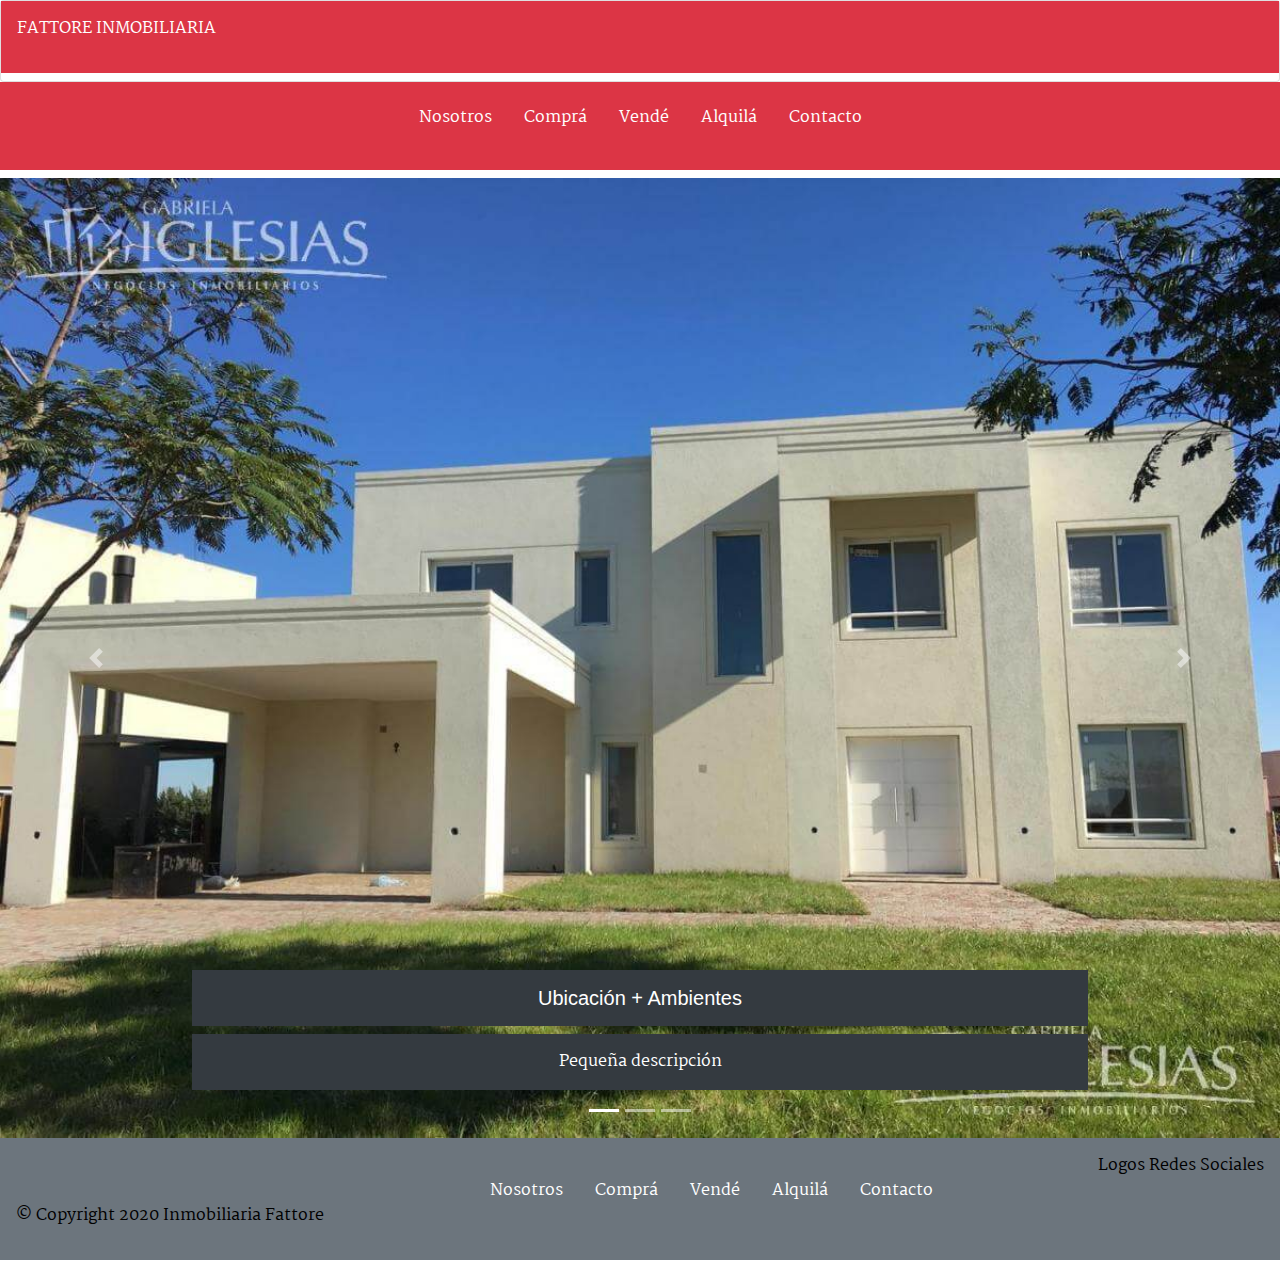
<file: index.html>
<!DOCTYPE html>
<html lang="es">
    <head>
        <meta name="description" content="Inmobiliaria">
        <meta name="keywords"  content="Casas, Alquilar, Vender casas, Comprar, inmobiliaria, Departamentos">
        <meta charset="utf-8">
        <meta name="viewport" content="width=device-width, initial-scale=1.0"/>
        <link rel="stylesheet" href="https://stackpath.bootstrapcdn.com/bootstrap/4.5.2/css/bootstrap.min.css" integrity="sha384-JcKb8q3iqJ61gNV9KGb8thSsNjpSL0n8PARn9HuZOnIxN0hoP+VmmDGMN5t9UJ0Z" crossorigin="anonymous">
        <link href="https://fonts.googleapis.com/css2?family=Epilogue&display=swap" rel="stylesheet">
        <link href="https://fonts.googleapis.com/css2?family=Martel&display=swap" rel="stylesheet">
        <link rel="stylesheet" href="css/style.css" />
        <link rel="icon" href="img/favicon.ico" >
        <title>Inmobiliaria Fattore</title>
    </head>

    <body>    
        <div class="card">
            <div class="p-3 mb-2 bg-danger text-white" class="card-body" >
                <p><a class="text-white" href="index.html">FATTORE INMOBILIARIA</a></p>
            </div>
        </div>
        <nav class="p-3 mb-2 bg-danger text-white">
            <ul class="nav justify-content-center">
                <li class="nav-item"><a class="nav-link active" href="views/nosotros.html"><p class="text-white">Nosotros</p></a></li>
                <li class="nav-item"><a class="nav-link active" href="views/compra.html"><p class="text-white">Comprá</p></a></li>
                <li class="nav-item"><a class="nav-link active" href="views/vende.html"><p class="text-white">Vendé</p></a></li>
                <li class="nav-item"><a class="nav-link active" href="views/alquila.html"><p class="text-white">Alquilá</p></a></li>
                <li class="nav-item"><a class="nav-link active" href="views/contacto.html"><p class="text-white">Contacto</p></a></li>
            </ul>
        </nav>

        <div id="carouselExampleCaptions" class="carousel slide" data-ride="carousel">
            <ol class="carousel-indicators">
              <li data-target="#carouselExampleCaptions" data-slide-to="0" class="active"></li>
              <li data-target="#carouselExampleCaptions" data-slide-to="1"></li>
              <li data-target="#carouselExampleCaptions" data-slide-to="2"></li>
            </ol>
            <div class="carousel-inner">
              <div class="carousel-item active">
                <img src="img/slide2.jpg" class="d-block w-100" alt="...">
                <div class="carousel-caption d-none d-md-block" >
                  <h5 class="p-3 mb-2 bg-dark text-white">Ubicación + Ambientes</h5>
                  <p class="p-3 mb-2 bg-dark text-white">Pequeña descripción</p>
                </div>
              </div>
              <div class="carousel-item" >
                <img src="img/slide1.jpg" class="d-block w-100" alt="...">
                <div class="carousel-caption d-none d-md-block">
                    <h5 class="p-3 mb-2 bg-dark text-white">Ubicación + Ambientes</h5>
                    <p class="p-3 mb-2 bg-dark text-white">Pequeña descripción</p>
                </div>
              </div>
              <div class="carousel-item">
                <img src="img/slide3.jpg" class="d-block w-100" alt="...">
                <div class="carousel-caption d-none d-md-block">
                  <h5 class="p-3 mb-2 bg-dark text-white">Ubicación + Ambientes</h5>
                  <p class="p-3 mb-2 bg-dark text-white">Pequeña descripción</p>
                </div>
              </div>
            </div>
            <a class="carousel-control-prev" href="#carouselExampleCaptions" role="button" data-slide="prev">
              <span class="carousel-control-prev-icon" aria-hidden="true"></span>
              <span class="sr-only">Previous</span>
            </a>
            <a class="carousel-control-next" href="#carouselExampleCaptions" role="button" data-slide="next">
              <span class="carousel-control-next-icon" aria-hidden="true"></span>
              <span class="sr-only">Next</span>
            </a>
          </div>
        <div class="p-3 mb-2 bg-secondary text-white">  
            <div class="d-flex justify-content-between" style="height: 90px;" >
                <div class="align-self-end"><p>© Copyright 2020 Inmobiliaria Fattore</p></div>
                <div class="align-self-center">    
                    <nav>
                        <ul class="nav justify-content-center">
                            <li class="nav-item"><a class="nav-link active" href="views/nosotros.html"><p class="text-white">Nosotros</p></a></li>
                            <li class="nav-item"><a class="nav-link active" href="views/compra.html"><p class="text-white">Comprá</p></a></li>
                            <li class="nav-item"><a class="nav-link active" href="views/vende.html"><p class="text-white">Vendé</p></a></li>
                            <li class="nav-item"><a class="nav-link active" href="views/alquila.html"><p class="text-white">Alquilá</p></a></li>
                            <li class="nav-item"><a class="nav-link active" href="views/contacto.html"><p class="text-white">Contacto</p></a></li>
                        </ul>
                    </nav>
                </div>    
                <div><p> Logos Redes Sociales </p></div>
            </div>
        </div>
        <script src="https://code.jquery.com/jquery-3.5.1.slim.min.js" integrity="sha384-DfXdz2htPH0lsSSs5nCTpuj/zy4C+OGpamoFVy38MVBnE+IbbVYUew+OrCXaRkfj" crossorigin="anonymous"></script>
        <script src="https://cdn.jsdelivr.net/npm/popper.js@1.16.1/dist/umd/popper.min.js" integrity="sha384-9/reFTGAW83EW2RDu2S0VKaIzap3H66lZH81PoYlFhbGU+6BZp6G7niu735Sk7lN" crossorigin="anonymous"></script>
        <script src="https://stackpath.bootstrapcdn.com/bootstrap/4.5.2/js/bootstrap.min.js" integrity="sha384-B4gt1jrGC7Jh4AgTPSdUtOBvfO8shuf57BaghqFfPlYxofvL8/KUEfYiJOMMV+rV" crossorigin="anonymous"></script>    
    </body>
</html>
</file>
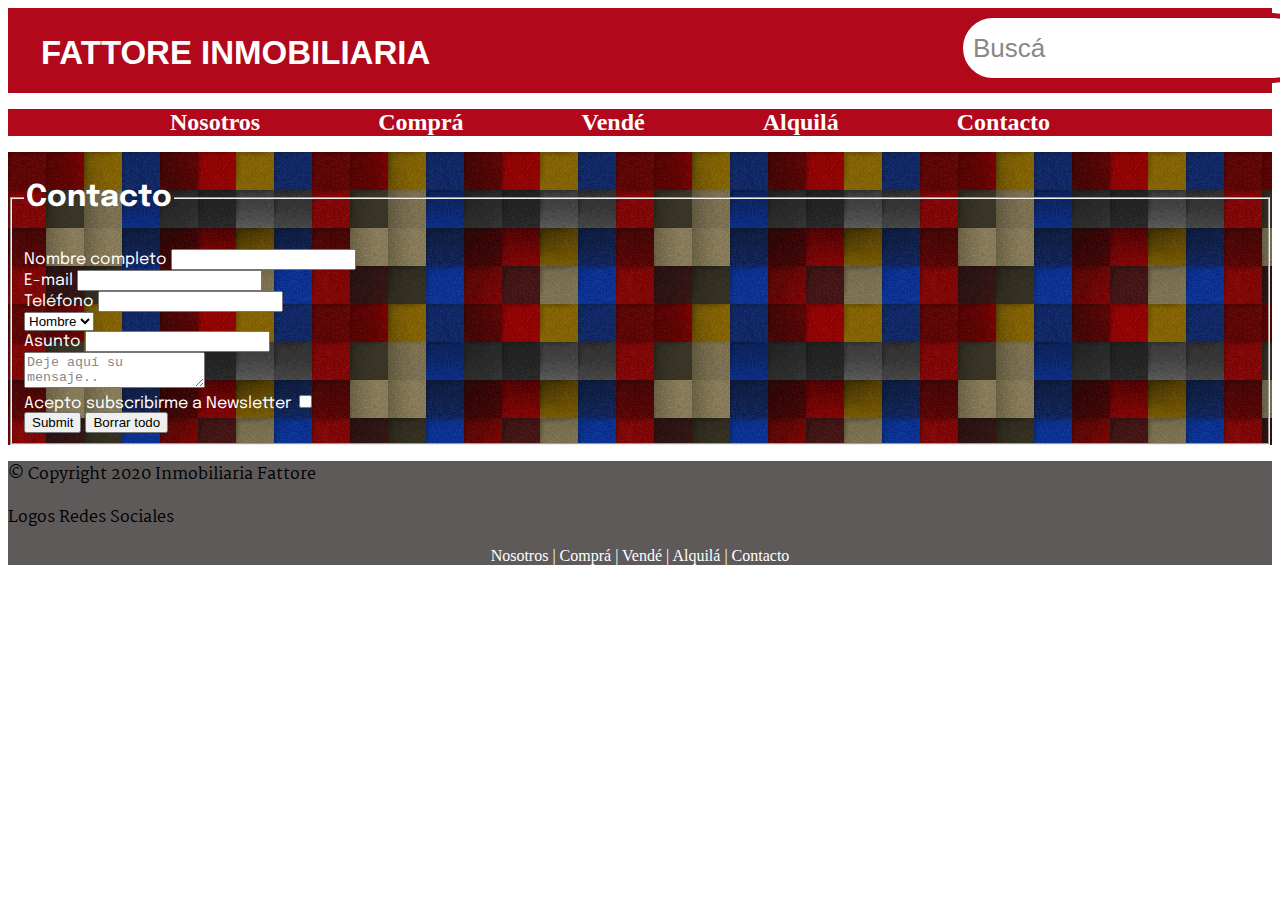
<file: views/contacto.html>
<!DOCTYPE html>
<html lang="es">
    <head>
        <meta name="description" content="Inmobiliaria">
        <meta name="keywords"  content="Casas, Alquilar, Vender casas, Comprar, inmobiliaria, Departamentos">
        <meta charset="utf-8">
        <link href="https://fonts.googleapis.com/css2?family=Martel&display=swap" rel="stylesheet">
        <link rel="icon" href="../img/favicon.ico" >
        <link href="https://fonts.googleapis.com/css2?family=Epilogue&display=swap" rel="stylesheet">
        <link rel="stylesheet" href="../css/style.css" />
        <title>Inmobiliaria Fattore | Vendé</title>
    </head>
    <body>
        <header class="encabezado">
            <a class="logoPrueba" href="../index.html">FATTORE INMOBILIARIA</a>

            <div class="flexsearch">
                <div class="flexsearch--wrapper">
                    <form class="flexsearch--form" action="#" method="post">
                        <div class="flexsearch--input-wrapper">
                            <input class="flexsearch--input" type="search" placeholder="Buscá">
                        </div>
                        <input class="flexsearch--submit" type="submit" value="&#10140;"/>
                    </form>
                </div>
            </div>
        </header>

        <nav class="navegador">
            <ul>
                <li><a href="nosotros.html"><h2>Nosotros</h2></a></li>
                <li><a href="compra.html"><h2>Comprá</h2></a></li>
                <li><a href="vende.html"><h2>Vendé</h2></a></li>
                <li><a href="alquila.html"><h2>Alquilá</h2></a></li>
                <li><a href="contacto.html"><h2>Contacto</h2></a></li>
            </ul>
        </nav>
        
        <form class="formularioContacto">
            <fieldset>
                <legend><h3 id="tituloMov">Contacto</h3></legend>
                <label for="nombre">Nombre completo</label>
                <input type="text" id="nombre" required/>
            <br />
            
                <label for="correo">E-mail</label>
                <input type="email" id="correo" required />
            <br />
            
                <label for="telefono">Teléfono</label>
                <input type="number" id="telefono" required />
            
            <br />
    
    
                <select name="Genero">
                    <option value="Hombre">Hombre</option>
                    <option value="Mujer">Mujer</option>
                    <option value="Otro">Otro</option>
                </select>
    
            <br />
        
                <label for="asunto">Asunto</label>
                <input type="text" id="asunto" />
    
    
            <br />
                <textarea maxlength="500" placeholder="Deje aquí su mensaje.."></textarea>
            <br />    
                <label>Acepto subscribirme a Newsletter</label>
                <input type="checkbox" name="acepta" value="SI" required />
               
    
            <br />
                <input type="submit"/>
                <input type="reset" value="Borrar todo"/>
            </fieldset>    
        </form>
        
        <footer class="piePagina">

            <p class=".copyright">© Copyright 2020 Inmobiliaria Fattore</p>
            <p> Logos Redes Sociales </p>
        <div class="pieNav">    
            <a href="nosotros.html">Nosotros</a> |
            <a href="compra.html">Comprá</a> |
            <a href="vende.html">Vendé</a> |
            <a href="alquila.html">Alquilá</a> |
            <a href ="contacto.html">Contacto</a>
        </div> 

        </footer>

    </body>
</html>
</file>
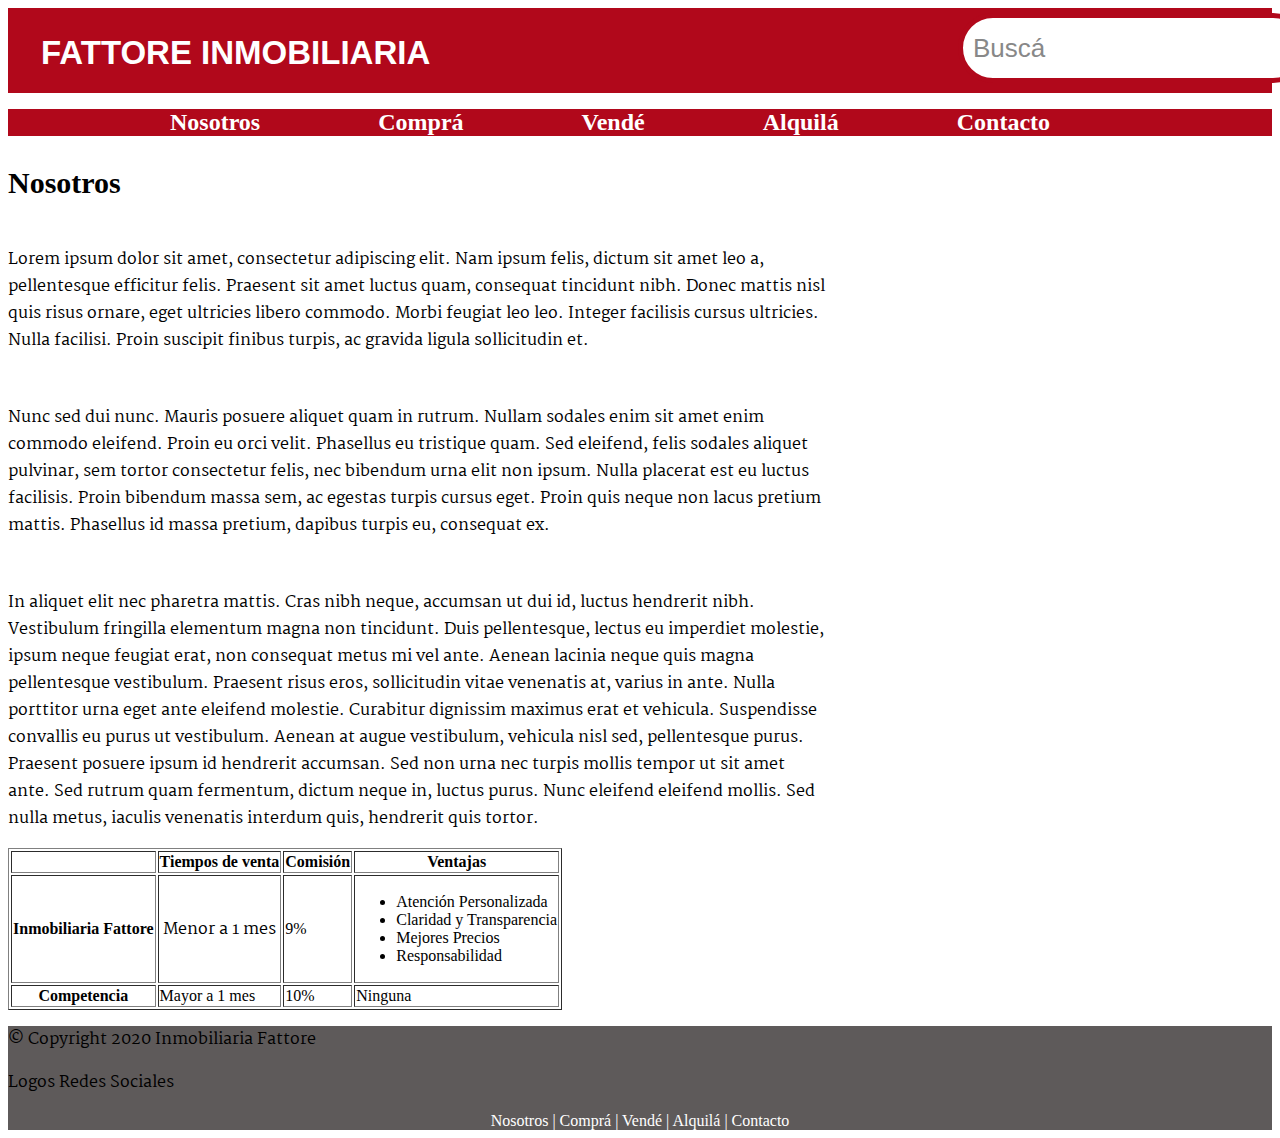
<file: views/nosotros.html>
<!DOCTYPE html>
<html lang="es">
    <head>
        <meta name="description" content="Inmobiliaria">
        <meta name="keywords"  content="Casas, Alquilar, Vender casas, Comprar, inmobiliaria, Departamentos">
        <meta charset="utf-8">
        <link href="https://fonts.googleapis.com/css2?family=Martel&display=swap" rel="stylesheet">
        <link rel="icon" href="../img/favicon.ico" >
        <link href="https://fonts.googleapis.com/css2?family=Epilogue&display=swap" rel="stylesheet">
        <link rel="stylesheet" href="../css/style.css" />
        <title>Inmobiliaria Fattore | Vendé</title>
    </head>
    <body>
        <header class="encabezado">
            <a class="logoPrueba" href="../index.html">FATTORE INMOBILIARIA</a>

            <div class="flexsearch">
                <div class="flexsearch--wrapper">
                    <form class="flexsearch--form" action="#" method="post">
                        <div class="flexsearch--input-wrapper">
                            <input class="flexsearch--input" type="search" placeholder="Buscá">
                        </div>
                        <input class="flexsearch--submit" type="submit" value="&#10140;"/>
                    </form>
                </div>
            </div>
        </header>

        <nav class="navegador">
            <ul>
                <li><a href="nosotros.html"><h2>Nosotros</h2></a></li>
                <li><a href="compra.html"><h2>Comprá</h2></a></li>
                <li><a href="vende.html"><h2>Vendé</h2></a></li>
                <li><a href="alquila.html"><h2>Alquilá</h2></a></li>
                <li><a href="contacto.html"><h2>Contacto</h2></a></li>
            </ul>
        </nav>
        <h3 id="tituloMov">Nosotros</h3>
        <div class=textoNosotros>
            <p>Lorem ipsum dolor sit amet, consectetur adipiscing elit. Nam ipsum felis, dictum sit amet leo a, pellentesque efficitur felis. Praesent sit amet luctus quam, consequat tincidunt nibh. Donec mattis nisl quis risus ornare, eget ultricies libero commodo. Morbi feugiat leo leo. Integer facilisis cursus ultricies. Nulla facilisi. Proin suscipit finibus turpis, ac gravida ligula sollicitudin et.</p>
        </div>        
        <br>
        <div class=textoNosotros>    
        <p>Nunc sed dui nunc. Mauris posuere aliquet quam in rutrum. Nullam sodales enim sit amet enim commodo eleifend. Proin eu orci velit. Phasellus eu tristique quam. Sed eleifend, felis sodales aliquet pulvinar, sem tortor consectetur felis, nec bibendum urna elit non ipsum. Nulla placerat est eu luctus facilisis. Proin bibendum massa sem, ac egestas turpis cursus eget. Proin quis neque non lacus pretium mattis. Phasellus id massa pretium, dapibus turpis eu, consequat ex.</p>
        </div>    
        <br>
        <div class=textoNosotros>          
        <p>In aliquet elit nec pharetra mattis. Cras nibh neque, accumsan ut dui id, luctus hendrerit nibh. Vestibulum fringilla elementum magna non tincidunt. Duis pellentesque, lectus eu imperdiet molestie, ipsum neque feugiat erat, non consequat metus mi vel ante. Aenean lacinia neque quis magna pellentesque vestibulum. Praesent risus eros, sollicitudin vitae venenatis at, varius in ante. Nulla porttitor urna eget ante eleifend molestie. Curabitur dignissim maximus erat et vehicula. Suspendisse convallis eu purus ut vestibulum. Aenean at augue vestibulum, vehicula nisl sed, pellentesque purus. Praesent posuere ipsum id hendrerit accumsan. Sed non urna nec turpis mollis tempor ut sit amet ante. Sed rutrum quam fermentum, dictum neque in, luctus purus. Nunc eleifend eleifend mollis. Sed nulla metus, iaculis venenatis interdum quis, hendrerit quis tortor.</p>
        </div>
        <table border="1">
            
            <tr>
                <th></th>
                <th>Tiempos de venta</th>
                <th>Comisión</th>
                <th>Ventajas</th>
            </tr>
            <tr>
                <th>Inmobiliaria Fattore</th>
                <td><p align="center">Menor a 1 mes</p></td>
                <td>9%</td>
                <td>
                    <ul>
                        <li>Atención Personalizada</li>
                        <li>Claridad y Transparencia</li>
                        <li>Mejores Precios</li>
                        <li>Responsabilidad</li>
                    </ul>
                </td>
            </tr>
            <tr>
                <th>Competencia</th>
                <td>Mayor a 1 mes</td>
                <td>10%</td>
                <td>Ninguna</td>
            </tr>
           
        </table>

        <footer class="piePagina">

            <p class=".copyright">© Copyright 2020 Inmobiliaria Fattore</p>
            <p> Logos Redes Sociales </p>
        <div class="pieNav">    
            <a href="nosotros.html">Nosotros</a> |
            <a href="compra.html">Comprá</a> |
            <a href="vende.html">Vendé</a> |
            <a href="alquila.html">Alquilá</a> |
            <a href ="contacto.html">Contacto</a>
        </div> 

        </footer>

    </body>
</html>
</file>
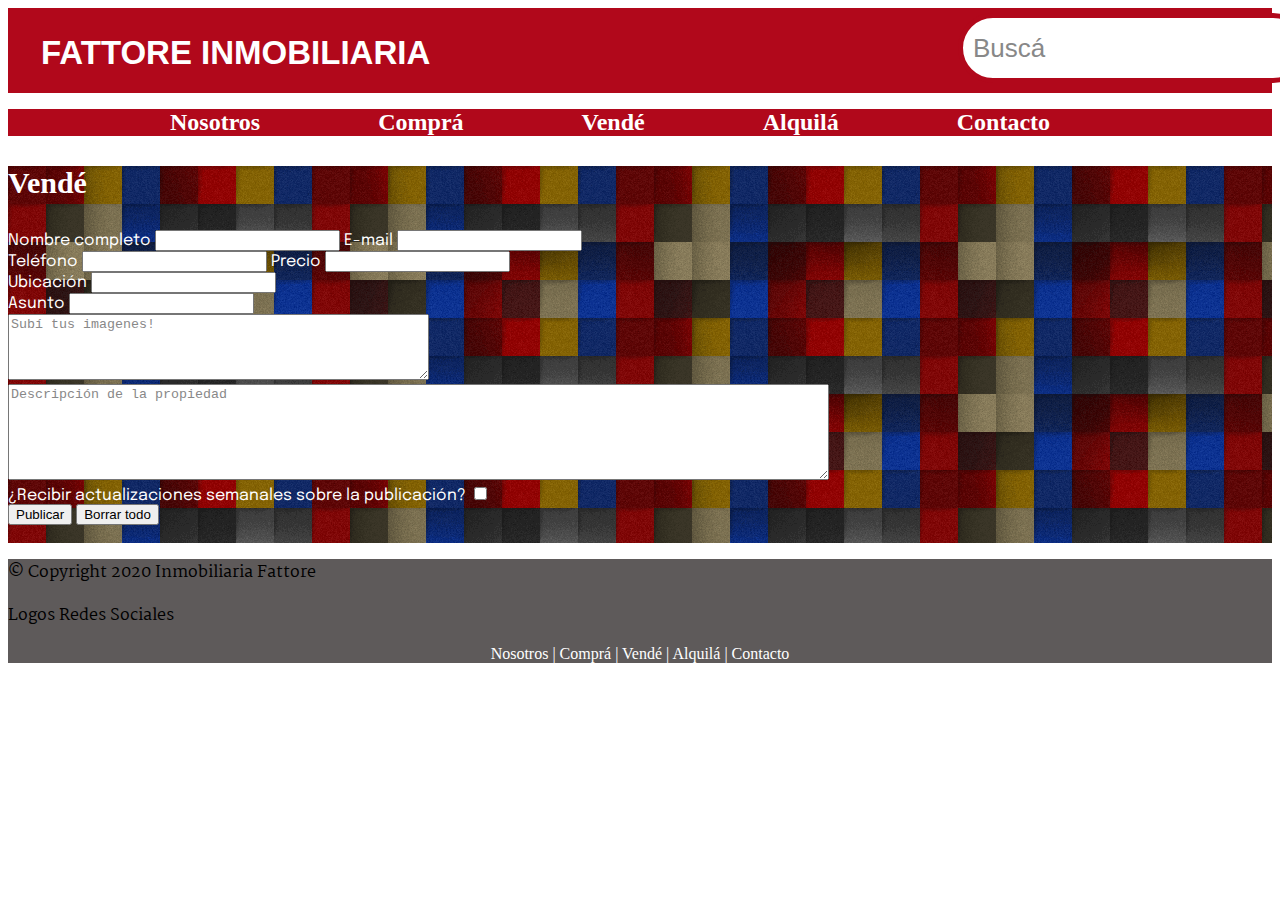
<file: views/vende.html>
<!DOCTYPE html>
<html lang="es">
    <head>
        <meta name="description" content="Inmobiliaria">
        <meta name="keywords"  content="Casas, Alquilar, Vender casas, Comprar, inmobiliaria, Departamentos">
        <meta charset="utf-8">
        <link href="https://fonts.googleapis.com/css2?family=Martel&display=swap" rel="stylesheet">
        <link rel="icon" href="../img/favicon.ico" >
        <link href="https://fonts.googleapis.com/css2?family=Epilogue&display=swap" rel="stylesheet">
        <link rel="stylesheet" href="../css/style.css" />
        <title>Inmobiliaria Fattore | Vendé</title>
    </head>
    <body>
        <header class="encabezado">
            <a class="logoPrueba" href="../index.html">FATTORE INMOBILIARIA</a>

            <div class="flexsearch">
                <div class="flexsearch--wrapper">
                    <form class="flexsearch--form" action="#" method="post">
                        <div class="flexsearch--input-wrapper">
                            <input class="flexsearch--input" type="search" placeholder="Buscá">
                        </div>
                        <input class="flexsearch--submit" type="submit" value="&#10140;"/>
                    </form>
                </div>
            </div>
        </header>

        <nav class="navegador">
            <ul>
                <li><a href="nosotros.html"><h2>Nosotros</h2></a></li>
                <li><a href="compra.html"><h2>Comprá</h2></a></li>
                <li><a href="vende.html"><h2>Vendé</h2></a></li>
                <li><a href="alquila.html"><h2>Alquilá</h2></a></li>
                <li><a href="contacto.html"><h2>Contacto</h2></a></li>
            </ul>
        </nav>
        <div class="cuerpoVenta">
        <h3 class="blanco" id="tituloMov">Vendé</h3>

        <form form class="formularioVenta">
            <label for="nombre">Nombre completo</label>
            <input type="text" id="nombre" required/>
            
            <label for="correo">E-mail</label>
            <input type="email" id="correo" required />
        <br />
            
            <label for="telefono">Teléfono</label>
            <input type="number" id="telefono" required />
    
            <label for="precio">Precio</label>
            <input type="number" id="precio" required />
    
    
            
        <br />
    
            <label for="ubicacion">Ubicación</label>
            <input type="text" id="ubicacion" required />
    
        <br />
        
            <label for="asunto">Asunto</label>
            <input type="text" id="asunto" />
    
    
        <br />
            <textarea maxlength="100" placeholder="Subí tus imagenes!" rows="4" cols="50"></textarea>
        <br />
            <textarea maxlength="100" placeholder="Descripción de la propiedad" rows="6" cols="100"></textarea>
        <br />    
            <label>¿Recibir actualizaciones semanales sobre la publicación?</label>
            <input type="checkbox" name="acepta" value="SI" />
               
    
        <br />
            <input type="submit" value="Publicar"/>
            <input type="reset" value="Borrar todo"/>
    
        </form>
        
        <br />
        <iframe id="mapa" src="https://www.google.com/maps/embed?pb=!1m14!1m12!1m3!1d13137.528426543311!2d-58.40592325!3d-34.59449805!2m3!1f0!2f0!3f0!3m2!1i1024!2i768!4f13.1!5e0!3m2!1ses!2sar!4v1596412885635!5m2!1ses!2sar" width="400" height="300" frameborder="0" style="border:0;" allowfullscreen="" aria-hidden="false" tabindex="0"></iframe>

        </div>
        
        <footer class="piePagina">

            <p class=".copyright">© Copyright 2020 Inmobiliaria Fattore</p>
            <p> Logos Redes Sociales </p>
        <div class="pieNav">    
            <a href="nosotros.html">Nosotros</a> |
            <a href="compra.html">Comprá</a> |
            <a href="vende.html">Vendé</a> |
            <a href="alquila.html">Alquilá</a> |
            <a href ="contacto.html">Contacto</a>
        </div> 

        </footer>

    </body>
</html>
</file>
<file: css/style.css>
.navegadorIndex {
  background-color: #b1081b;
}

.navegador {
  background-color: #b1081b;
}

.navegador ul {
  list-style-type: none;
  text-align: center;
}

.navegador ul li {
  display: inline;
  text-align: center;
  margin: 0 100px 0 0;
}

.navegador ul li a {
  padding: 2px 7px 2px 7px;
  color: #b1081b;
  background-color: #b1081b;
  text-decoration: none;
}

h2 {
  color: white;
  background-color: #b1081b;
  display: inline;
}

h3 {
  font-size: 30px;
}

p {
  color: black;
  font-family: 'Martel', serif;
}

.encabezado {
  background-color: #b1081b;
}

.piePagina {
  background-color: #5e5a5a;
}

.copyright {
  color: white;
  text-align: left;
}

.pieNav {
  text-align: center;
  color: white;
}

.pieNav a {
  color: white;
  text-decoration: none;
}

#mapa {
  position: absolute;
  margin-left: 900px;
  top: 200px;
}

.formularioVenta {
  font-family: 'Epilogue', sans-serif;
  color: white;
}

.formularioContacto {
  font-family: 'Epilogue', sans-serif;
  color: white;
  background-image: url(../img/transmit.png);
}

.logoPrueba {
  color: white;
  text-decoration: none;
  font-family: sans-serif;
  font-size: 33px;
  font-weight: bold;
  position: absolute;
  margin-top: 0.8em;
  margin-bottom: 1em;
  margin-left: 1em;
}

.cuerpoVenta {
  background-image: url(../img/transmit.png);
}

.blanco {
  color: white;
}

section {
  display: -ms-grid;
  display: grid;
  -ms-grid-columns: minmax(200px, 1fr) minmax(200px, 1fr) minmax(200px, 1fr) minmax(200px, 1fr);
      grid-template-columns: minmax(200px, 1fr) minmax(200px, 1fr) minmax(200px, 1fr) minmax(200px, 1fr);
  -ms-grid-rows: 1fr 1fr;
      grid-template-rows: 1fr 1fr;
  gap: 5%;
  margin-right: auto;
  margin-left: auto;
}

#propiedades {
  max-width: 85%;
}

#propiedades div {
  border: solid 1px #b1081b;
  display: -webkit-box;
  display: -ms-flexbox;
  display: flex;
  -webkit-box-orient: vertical;
  -webkit-box-direction: normal;
      -ms-flex-direction: column;
          flex-direction: column;
}

#propiedades div span {
  -ms-flex-preferred-size: 200px;
      flex-basis: 200px;
  max-height: 200px;
  display: -webkit-box;
  display: -ms-flexbox;
  display: flex;
  -webkit-box-pack: center;
      -ms-flex-pack: center;
          justify-content: center;
  -webkit-box-align: center;
      -ms-flex-align: center;
          align-items: center;
}

#propiedades div span img {
  max-width: 100%;
  -webkit-transition: -webkit-transform 0.5;
  transition: -webkit-transform 0.5;
  transition: transform 0.5;
  transition: transform 0.5, -webkit-transform 0.5;
  cursor: pointer;
}

#propiedades div span img img:hover {
  -webkit-transform: scale(1.5);
          transform: scale(1.5);
}

#propiedades div h3 {
  text-align: center;
}

#propiedades div p {
  padding: 10px;
}

.flexsearch--wrapper {
  height: auto;
  width: auto;
  max-width: 100%;
  overflow: hidden;
  background: transparent;
  margin: 0;
  position: static;
}

.flexsearch--form {
  overflow: hidden;
  position: relative;
}

.flexsearch--input-wrapper {
  padding: 0 66px 0 0;
  /* Right padding for submit button width */
  overflow: hidden;
}

.flexsearch--input {
  width: 100%;
}

.flexsearch {
  position: relative;
  width: 350px;
  left: 950px;
  bottom: 10px;
}

.flexsearch--input {
  -webkit-box-sizing: content-box;
  box-sizing: content-box;
  height: 60px;
  padding: 0 46px 0 10px;
  border-color: #b1081b;
  border-radius: 35px;
  /* (height/2) + border-width */
  border-style: solid;
  border-width: 5px;
  margin-top: 15px;
  color: #333;
  font-family: 'Helvetica', sans-serif;
  font-size: 26px;
  -webkit-appearance: none;
  -moz-appearance: none;
}

.flexsearch--submit {
  position: absolute;
  right: 0;
  top: 0;
  display: block;
  width: 60px;
  height: 60px;
  padding: 0;
  border: none;
  margin-top: 20px;
  /* margin-top + border-width */
  margin-right: 5px;
  /* border-width */
  background: transparent;
  color: white;
  font-family: 'Helvetica', sans-serif;
  font-size: 40px;
  line-height: 60px;
}

.flexsearch--input:focus {
  outline: none;
  border-color: #333;
}

.flexsearch--input:focus.flexsearch--submit {
  color: #333;
}

.flexsearch--submit:hover {
  color: #333;
  cursor: pointer;
}

::-webkit-input-placeholder {
  color: #888;
}

input:-moz-placeholder {
  color: #888;
}

main {
  display: -webkit-box;
  display: -ms-flexbox;
  display: flex;
  border: dashed 2px #b1081b;
  -ms-flex-wrap: wrap;
      flex-wrap: wrap;
  padding: 10px;
}

.box {
  margin: 20px;
}

#tituloMov {
  -webkit-animation-duration: 3s;
          animation-duration: 3s;
  -webkit-animation-name: slidein;
          animation-name: slidein;
}

@-webkit-keyframes slidein {
  from {
    margin-left: 100%;
    width: 300%;
  }
  to {
    margin-left: 0%;
    width: 100%;
  }
}

@keyframes slidein {
  from {
    margin-left: 100%;
    width: 300%;
  }
  to {
    margin-left: 0%;
    width: 100%;
  }
}

.muevaImagen1 {
  -webkit-animation-delay: 120ms;
          animation-delay: 120ms;
}

.muevaImagen2 {
  -webkit-animation-delay: 240ms;
          animation-delay: 240ms;
}

.muevaImagen3 {
  -webkit-animation-delay: 360ms;
          animation-delay: 360ms;
}

.muevaImagen4 {
  -webkit-animation-delay: 480ms;
          animation-delay: 480ms;
}

.muevaImagen5 {
  -webkit-animation-delay: 600ms;
          animation-delay: 600ms;
}

.muevaImagen6 {
  -webkit-animation-delay: 720ms;
          animation-delay: 720ms;
}

.muevaImagen7 {
  -webkit-animation-delay: 840ms;
          animation-delay: 840ms;
}

.textoNosotros {
  display: -webkit-box;
  display: -ms-flexbox;
  display: flex;
  text-justify: auto;
  width: 65%;
}

.mainAlquila {
  width: 85%;
  margin-right: auto;
  margin-left: auto;
}
/*# sourceMappingURL=style.css.map */
</file>
